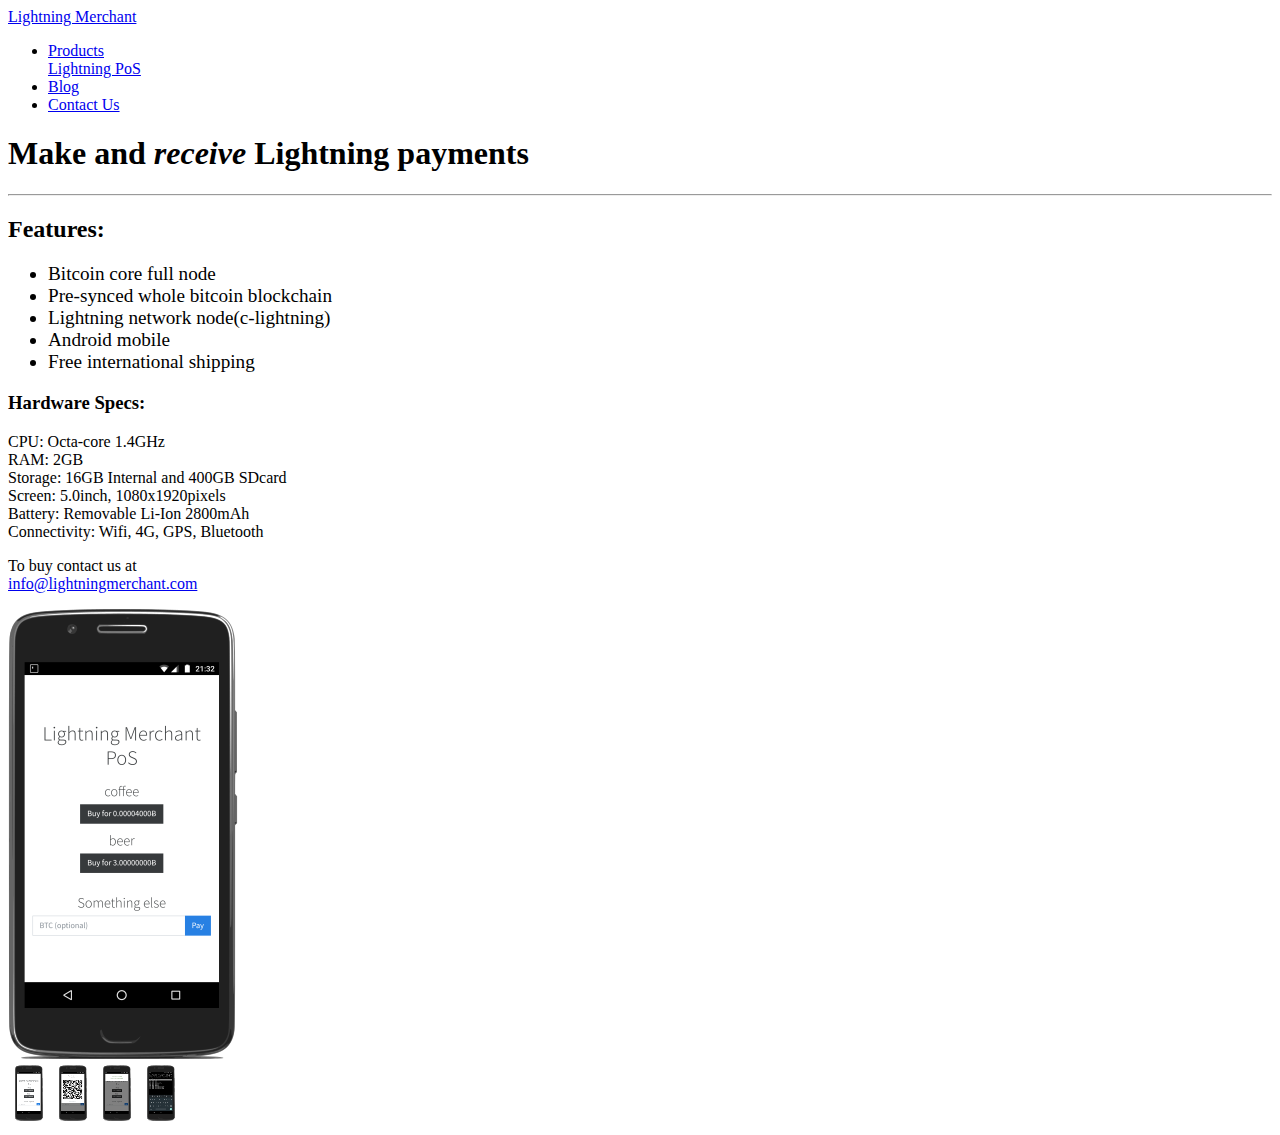
<file: index.html>
<!doctype html> <html lang='en'> <head> <meta charset='utf-8'> <meta name='viewport'content='width=device-width,initial-scale=1,shrink-to-fit=no'> <title>Lightning PoS</title> <meta name='description'content='Lightning PoS'> <link rel='stylesheet'href='https://stackpath.bootstrapcdn.com/bootstrap/4.1.3/css/bootstrap.min.css'integrity='sha384-MCw98/SFnGE8fJT3GXwEOngsV7Zt27NXFoaoApmYm81iuXoPkFOJwJ8ERdknLPMO'crossorigin='anonymous'> <link rel='stylesheet'href='index.css'> <script async src='https://www.googletagmanager.com/gtag/js?id=UA-127071864-1'></script> <script>function gtag(){dataLayer.push(arguments)}window.dataLayer=window.dataLayer||[],gtag("js",new Date),gtag("config","UA-127071864-1")</script> </head> <body> <nav class='navbar navbar-light bg-light mb-4'> <a class='navbar-brand'href='index.html'>Lightning Merchant</a> <ul class='nav nav-pills nav-fill mr-auto'> <li class='nav-item dropdown'> <a class='nav-link dropdown-toggle'href='#'id='navbarProductDropdown'role='button'data-toggle='dropdown'aria-haspopup='true'aria-expanded='false'> Products </a> <div class='dropdown-menu'aria-labelledby='navbarProductDropdown'> <a class='dropdown-item'href='index.html'>Lightning PoS</a> </div> </li> <li class='nav-item'> <a class='nav-link'href='blog.html'>Blog</a> </li> <li class='nav-item'> <a class='nav-link'href='contact-us.html'>Contact Us</a> </li> </ul> </nav> <main class='d-flex flex-row justify-content-center flex-wrap'> <div class='container'> <div class='row'> <div class='col-9'> <h1>Make and <strong><em>receive</em></strong> Lightning payments</h1> <hr> <p> <h2 class='mt-4'>Features:</h2> <ul id='features-list'> <li> Bitcoin core full node </li> <li> Pre-synced whole bitcoin blockchain </li> <li> Lightning network node(c-lightning) </li> <li> Android mobile </li> <li> Free international shipping </li> </ul> <p></p> <p> <h3 class='mt-5'>Hardware Specs:</h3> <ul id='hardware-specs-list'> <li> CPU: Octa-core 1.4GHz </li> <li> RAM: 2GB </li> <li> Storage: 16GB Internal and 400GB SDcard </li> <li> Screen: 5.0inch, 1080x1920pixels </li> <li> Battery: Removable Li-Ion 2800mAh </li> <li> Connectivity: Wifi, 4G, GPS, Bluetooth </li> </ul> <p></p> <div class='d-flex flex-row justify-content-center'> <p> To buy contact us at<br> <a href='mailto:info@lightningmerchant.com'>info@lightningmerchant.com</a> </p> </div> </div> <div class='col-3'> <div class='mt-4 align-self-center'> <div class='mx-5'> <img id='phone1-image'src='phone1.png'> <img id='phone2-image'src='phone2.png'style='display:none'> <img id='phone3-image'src='phone3.png'style='display:none'> <img id='phone4-image'src='phone4.png'style='display:none'> </div> <div class='d-flex flex-row justify-content-around mt-3'> <a> <img id='phone1-thumbnail-image'class='img-thumbnail'src='phone1-thumbnail.png'> </a> <a> <img id='phone2-thumbnail-image'class='img-thumbnail'src='phone2-thumbnail.png'> </a> <a> <img id='phone3-thumbnail-image'class='img-thumbnail'src='phone3-thumbnail.png'> </a> <a> <img id='phone4-thumbnail-image'class='img-thumbnail'src='phone4-thumbnail.png'> </a> </div> </div> </div> </div> </div> </main> <script src='https://code.jquery.com/jquery-3.3.1.min.js'integrity='sha256-FgpCb/KJQlLNfOu91ta32o/NMZxltwRo8QtmkMRdAu8='crossorigin='anonymous'></script> <script src='https://stackpath.bootstrapcdn.com/bootstrap/4.1.3/js/bootstrap.min.js'integrity='sha384-ChfqqxuZUCnJSK3+MXmPNIyE6ZbWh2IMqE241rYiqJxyMiZ6OW/JmZQ5stwEULTy'crossorigin='anonymous'></script> <script src='index.js'></script>
</file>
<file: index.css>
#features-list{font-size:1.2rem}#hardware-specs-list{list-style:none;padding:0}
</file>
